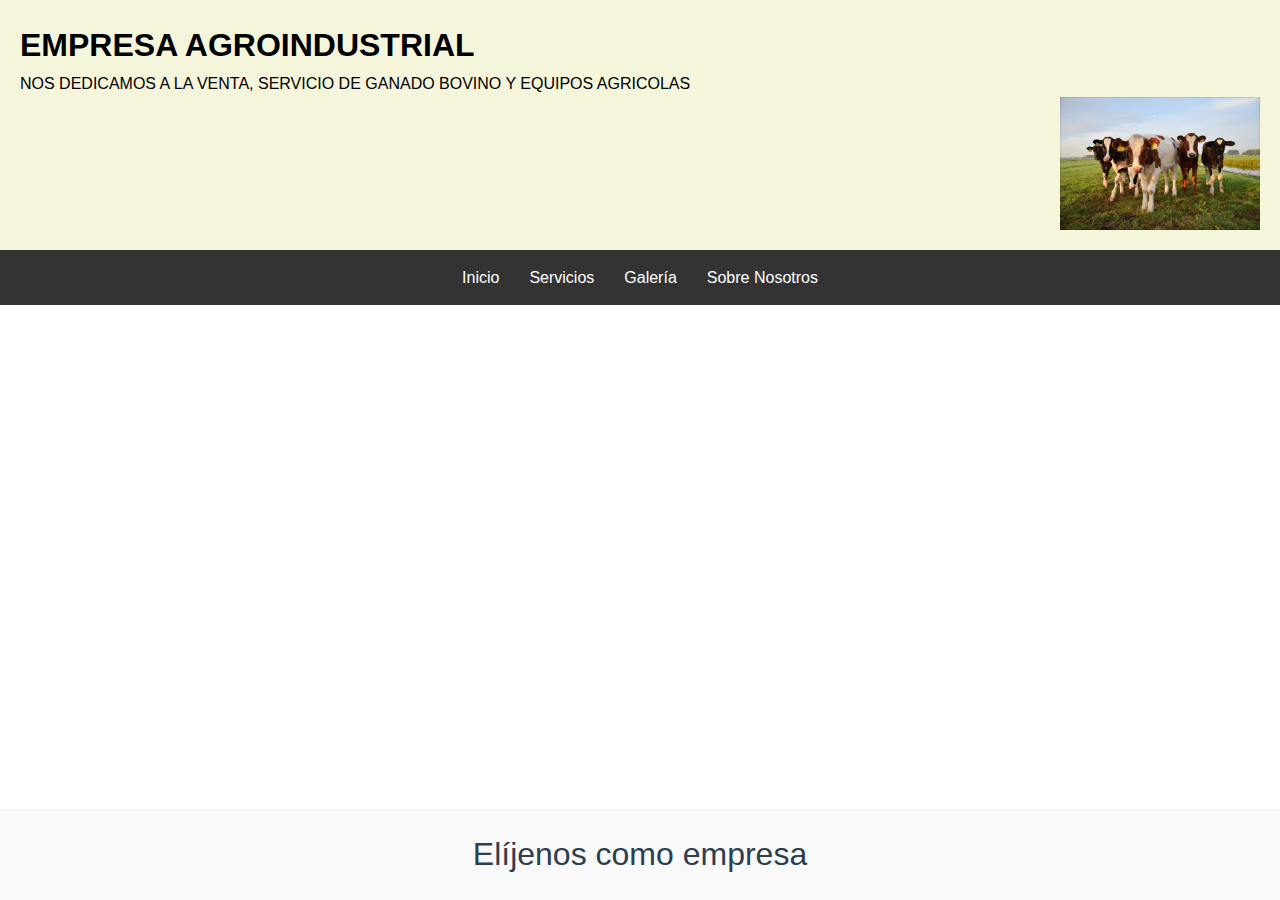
<file: index.html>
<!DOCTYPE html>
<html lang="es">
<head>
    <meta charset="UTF-8">
    <meta name="viewport" content="width=device-width, initial-scale=1.0">
    <title>Ventas de Ganado y Equipos Agrícolas</title>
    <link rel="stylesheet" href="estilo.css">
    <script src="logica.js" defer></script>
</head>
<body>
    <header>
        <h1>EMPRESA AGROINDUSTRIAL</h1>
        <p>NOS DEDICAMOS A LA VENTA, SERVICIO DE GANADO BOVINO Y EQUIPOS AGRICOLAS</p>
        <div class="BOVINO">
            <img src="BOVINO.JPEG" class="bovino">
        </div>
    </header>
    
    <nav>
        <ul>
            <li><a href="inicio.html">Inicio</a></li>
            <li><a href="servico.html">Servicios</a></li>
            <li><a href="galeria.html">Galería</a></li>
            <li><a href="nosotros.html">Sobre Nosotros</a></li>
        </ul>
    </nav>
    
    <footer>
        <p>Elíjenos como empresa</p>
    </footer>

</body>
</html>
</file>
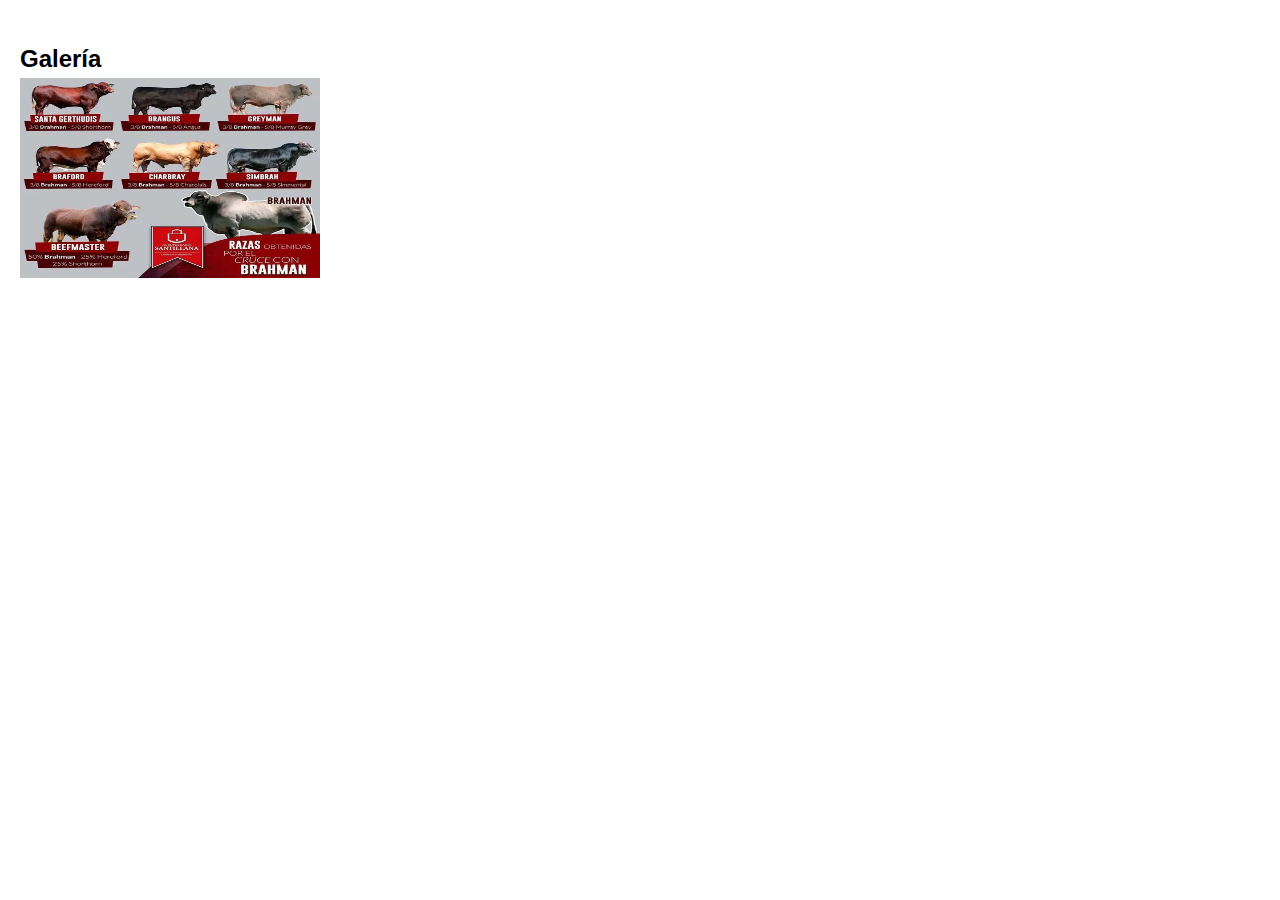
<file: galeria.html>
<!DOCTYPE html>
<html lang="es">
<head>
    <meta charset="UTF-8">
    <meta name="viewport" content="width=device-width, initial-scale=1.0">
    <title>Ventas de Ganado y Equipos Agrícolas</title>
    <link rel="stylesheet" href="estilo.css">
</head>
<body>

    
    <section id="galeria">
        <h2>Galería</h2>
        <img src="RAZAS GANADO.JPEG" alt="Ganado bovino">
    </section>
 

</body>
</html>
</file>
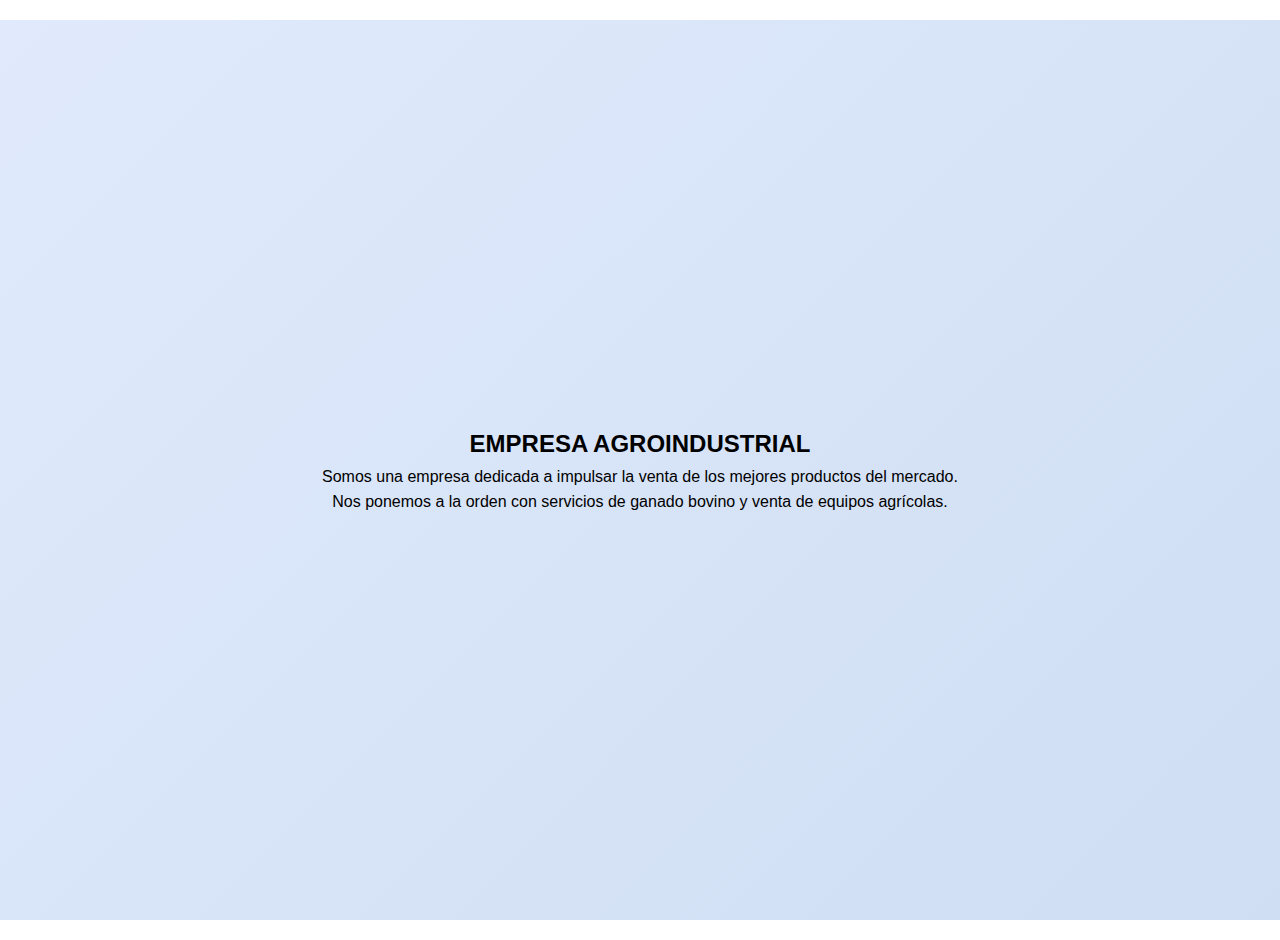
<file: inicio.html>
<!DOCTYPE html>
<html lang="es">
<head>
    <meta charset="UTF-8">
    <meta name="viewport" content="width=device-width, initial-scale=1.0">
    <title>Ventas de Ganado y Equipos Agrícolas</title>
    <link rel="stylesheet" href="estilo.css">
</head>
<body>

    <!-- Sección de Inicio -->
    <section id="inicio">
        <div class="contenido">
            <h2>EMPRESA AGROINDUSTRIAL</h2>
            <p>Somos una empresa dedicada a impulsar la venta de los mejores productos del mercado.</p>
            <p>Nos ponemos a la orden con servicios de ganado bovino y venta de equipos agrícolas.</p>
        </div>
    </section>

</body>
</html>
</file>
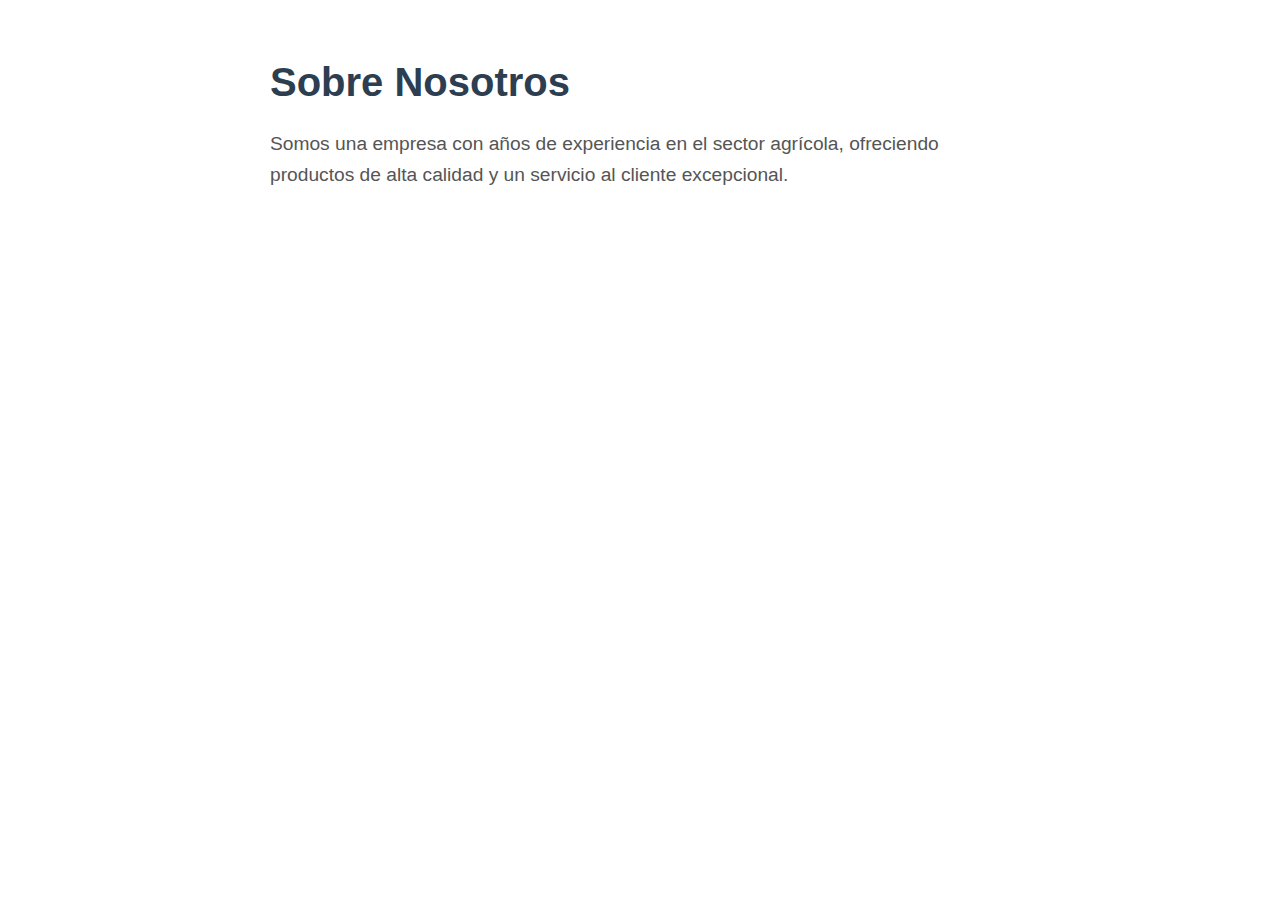
<file: nosotros.html>
<!DOCTYPE html>
<html lang="es">
<head>
    <meta charset="UTF-8">
    <meta name="viewport" content="width=device-width, initial-scale=1.0">
    <title>Ventas de Ganado y Equipos Agrícolas</title>
    <link rel="stylesheet" href="estilo.css">
</head>
<body>
    
    <section id="sobre-nosotros">
        <h2>Sobre Nosotros</h2>
        <p>Somos una empresa con años de experiencia en el sector agrícola, ofreciendo productos de alta calidad y un servicio al cliente excepcional.</p>
    </section>


</body>
</html>
</file>
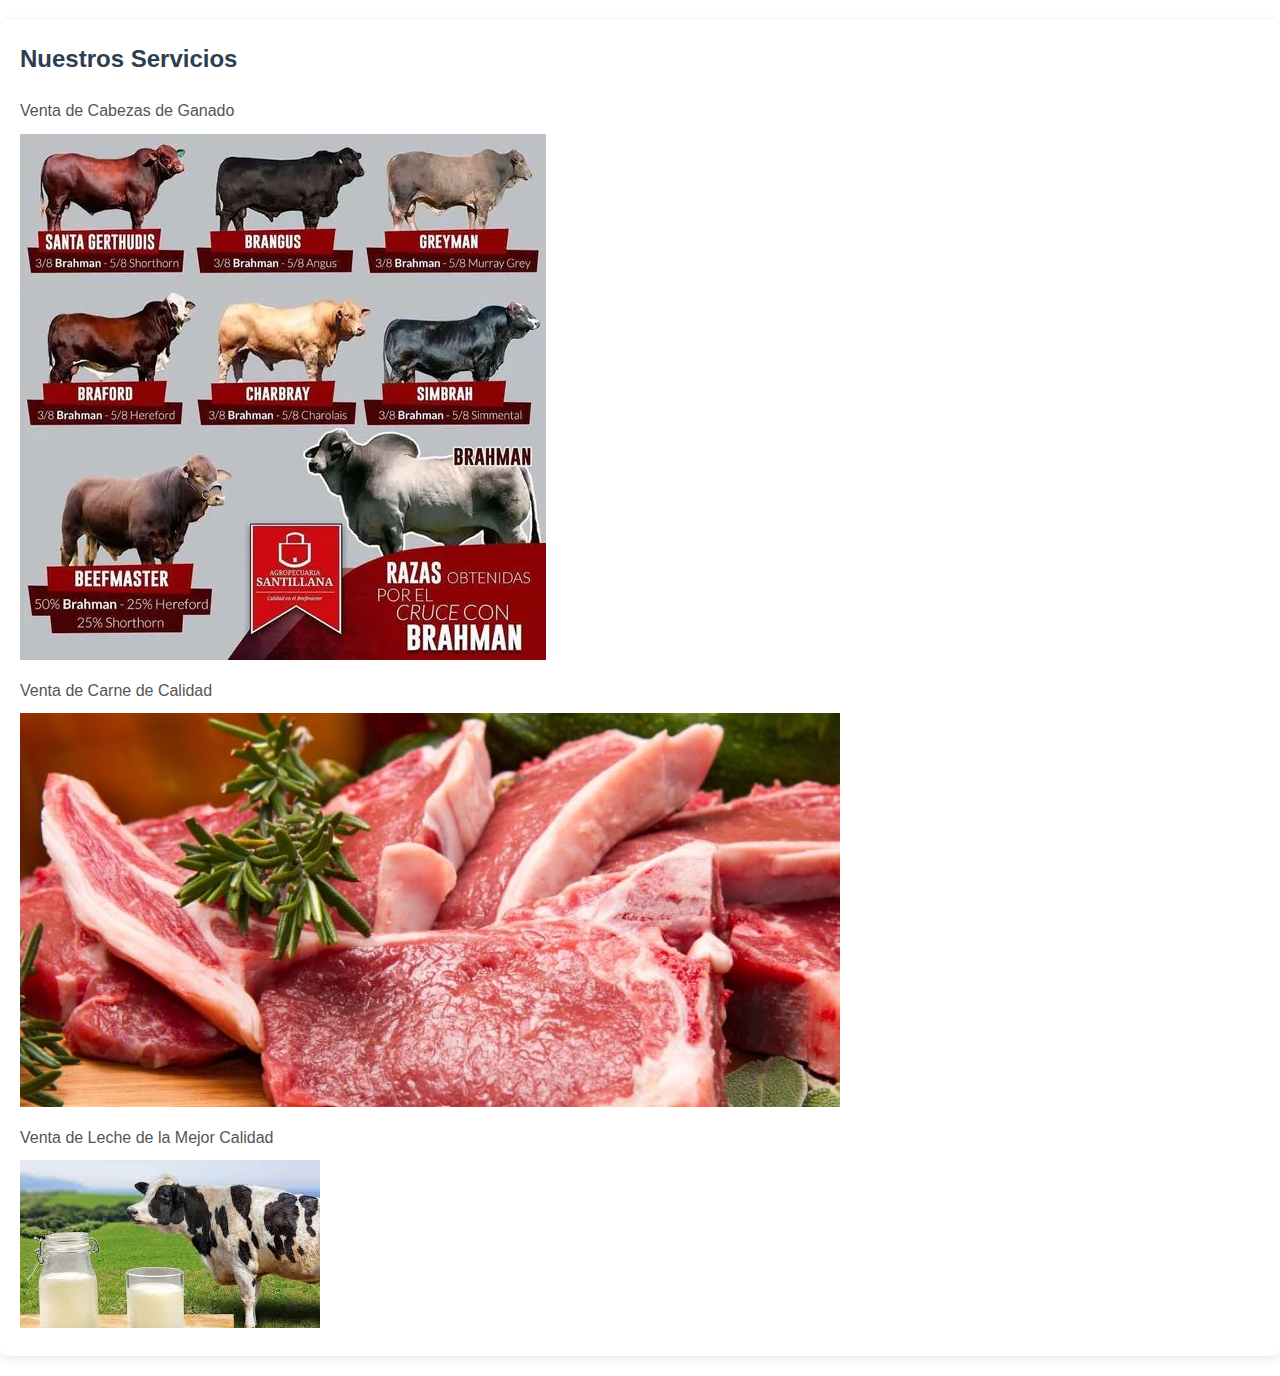
<file: servico.html>
<!DOCTYPE html>
<html lang="es">
<head>
    <meta charset="UTF-8">
    <meta name="viewport" content="width=device-width, initial-scale=1.0">
    <title>Ventas de Ganado y Equipos Agrícolas</title>
    <link rel="stylesheet" href="estilo.css">
</head>
<body>
   
    <section id="servicios">
        <h2>Nuestros Servicios</h2>
        <div class="servicio">

            <p>Venta de Cabezas de Ganado</p>
            <img src="RAZAS GANADO.JPEG" alt="Venta de Cabezas de Ganado" clas="VGANADO">
            
        </div>
        <div class="servicio">
            <p>Venta de Carne de Calidad</p>
            <img src="carne.jpg" alt="Venta de Carne de Calidad" clas="VGANADO">
           
        </div>
        <div class="servicio">
            <p>Venta de Leche de la Mejor Calidad</p>
            <img src="leche.jpg" alt="Venta de Leche de la Mejor Calidad" clas="VGANADO">
            
        </div>
    </section>

</body>
</html>
</file>
<file: estilo.css>
* {
    margin: 0;
    padding: 0;
    box-sizing: border-box;
}

body {
    font-family: Arial, sans-serif;
    line-height: 1.6;
}
header {
    background: beige;
    color: black;
    padding: 20px;
    text-align: left;
    overflow: hidden;
}

section#inicio {
    display: flex;
    justify-content: center;
    align-items: center;
    min-height: 100vh;
    background: linear-gradient(135deg, #e0eafc, #cfdef3);
    padding: 40px 20px;
    text-align: center;
}

.bovino {
    float: right;
    max-width: 200px;
    height: auto;
    margin-left: 20px; 
}



#servicios {
    background-color: #fff; 
    padding: 20px;
    border-radius: 8px; 
    box-shadow: 0 2px 10px rgba(0, 0, 0, 0.1); 
}

#servicios h2 {
    margin-bottom: 20px;
    color: #2c3e50; 
}

.servicio p {
    margin: 10px 0; 
    color: #555; 
}


.Razas {
    max-width: 2000;
    margin-left: 40px; 
}


nav {
    background: #333;
    color: white;
    padding: 15px;
}

nav ul {
    list-style: none;
    display: flex;
    justify-content: center;
}

nav ul li {
    margin: 0 15px;
}

nav ul li a {
    color: white;
    text-decoration: none;
}

section {
    padding: 20px;
    margin: 20px 0;
}

section#galeria img {
    width: 300px;
    height: 200px;
    margin-right: 10px;
}

footer {
    background: #333;
    color: white;
    text-align: center;
    padding: 10px 0;
    position: fixed;
    width: 100%;
    bottom: 0;
}

@media (max-width: 768px) {
    nav ul {
        flex-direction: column;
        align-items: center;
    }
    
    section#galeria img {
        width: 100%;
        margin: 10px 0;
    }
}


#sobre-nosotros {
    background-color: #fff; 
    padding: 30px; 
    border-radius: 8px; 
    max-width: 800px; 
    margin: 20px auto; 
}


#sobre-nosotros h2 {
    font-size: 2.5rem; 
    color: #2c3e50; 
    margin-bottom: 15px; 
}


#sobre-nosotros p {
    font-size: 1.2rem; 
    line-height: 1.6; 
    color: #555; 
}



footer {
    margin-top: 30px; 
    padding: 20px; 
    background-color: #f9f9f9; 
}

footer p {
    font-size: 2rem; 
    color: #2c3e50; 
    text-align: center; 
    margin: 0; 
}
</file>
